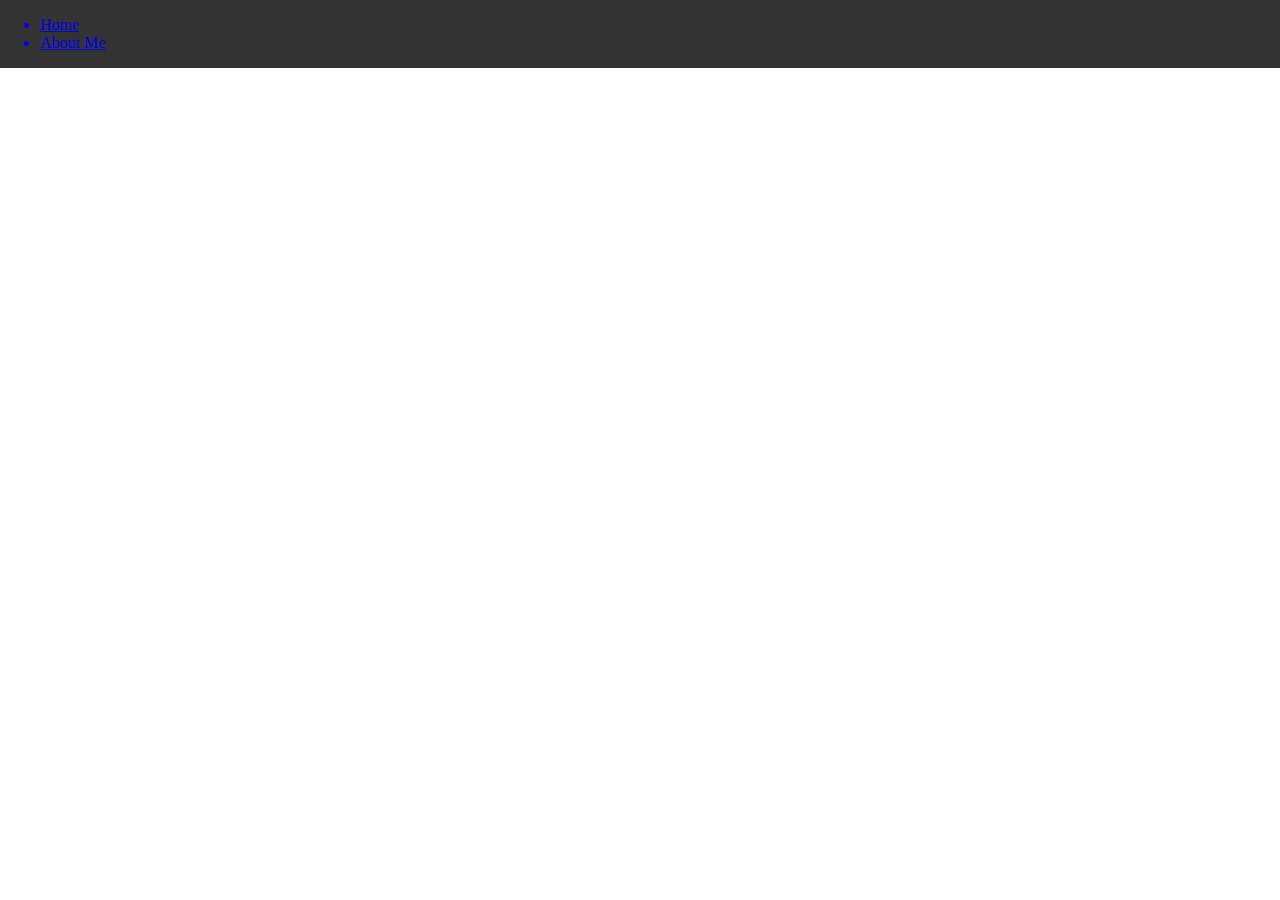
<file: Index.html>
<!DOCTYPE html>
<html>
<head>
    <title>Home Page</title>
    <link rel="stylesheet" href="./style.css" type="text/css">
  </head>
  <header>
    <nav>
      <ul>
        <a href="./index.html"><li>Home</li></a>
        <a href="./aboutme.html"><li>About Me</li></a>
        </ul>
          </nav>
        </header

</html>
</file>
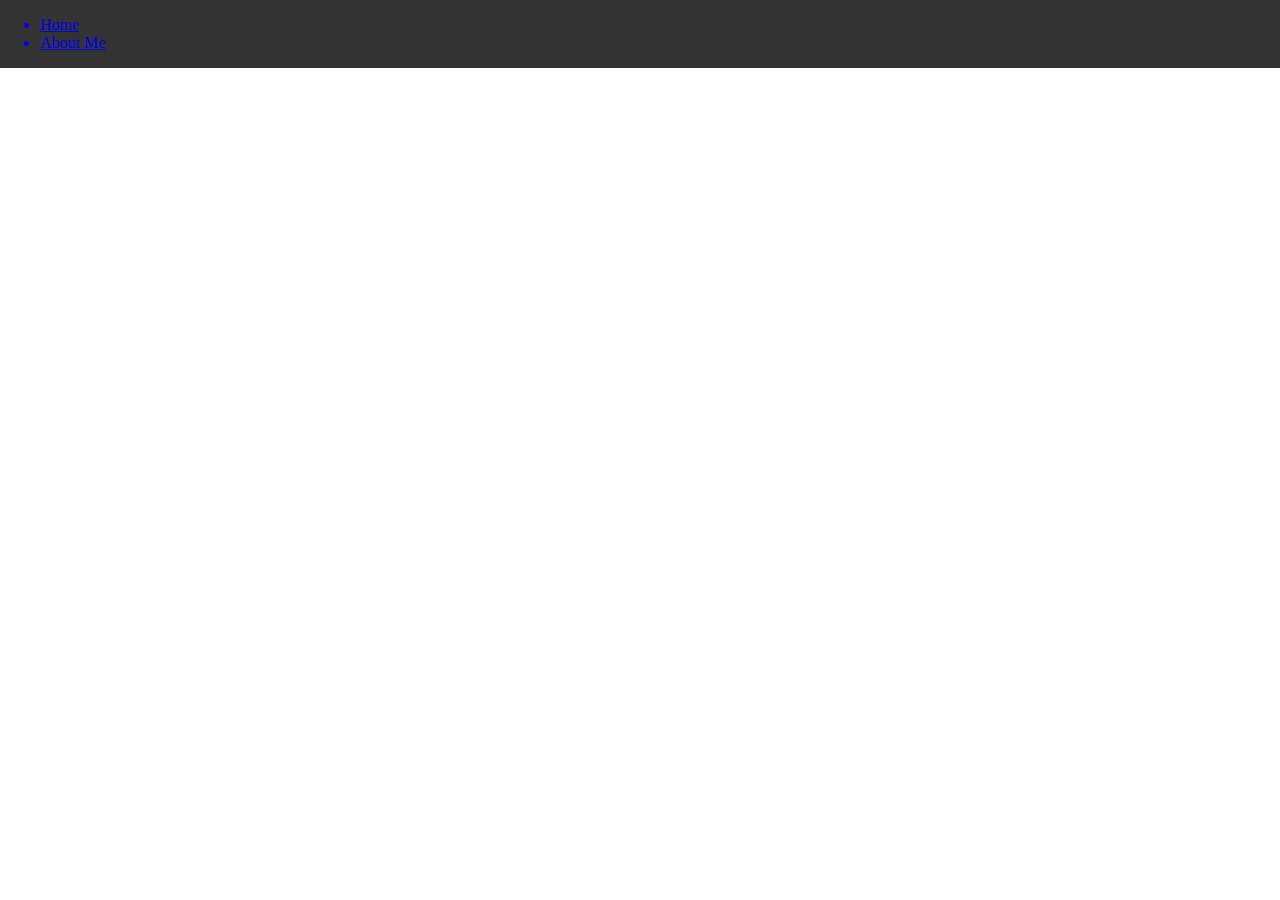
<file: index.html>
<!DOCTYPE html>
<html>
<head>
    <title>Home Page</title>
    <link rel="stylesheet" href="./style.css" type="text/css">
  </head>
  <header>
    <nav>
      <ul>
        <a href="./index.html"><li>Home</li></a>
        <a href="./aboutme.html"><li>About Me</li></a>
        </ul>
          </nav>
        </header
        <footer>
  <iframe width="640px" height="480px" src="https://forms.office.com/Pages/ResponsePage.aspx?id=SjyUWVNiDU2KmP71AwPTS6Alr6_3JoVGjDheczjmyJxUQ1lNTzVZMk9aTFJMNTEyU09STkNKSDNBMC4u&embed=true" frameborder="0" marginwidth="0" marginheight="0" style="border: none; max-width:100%; max-height:100vh" allowfullscreen webkitallowfullscreen mozallowfullscreen msallowfullscreen> </iframe>
      </footer>
</html>
</file>
<file: style.css>
html, body {
  margin: 0;
  padding: 0;
}

header {
  z-index:1;
  position: fixed;
  width:100%;
  background-color: #333333;
}
</file>
